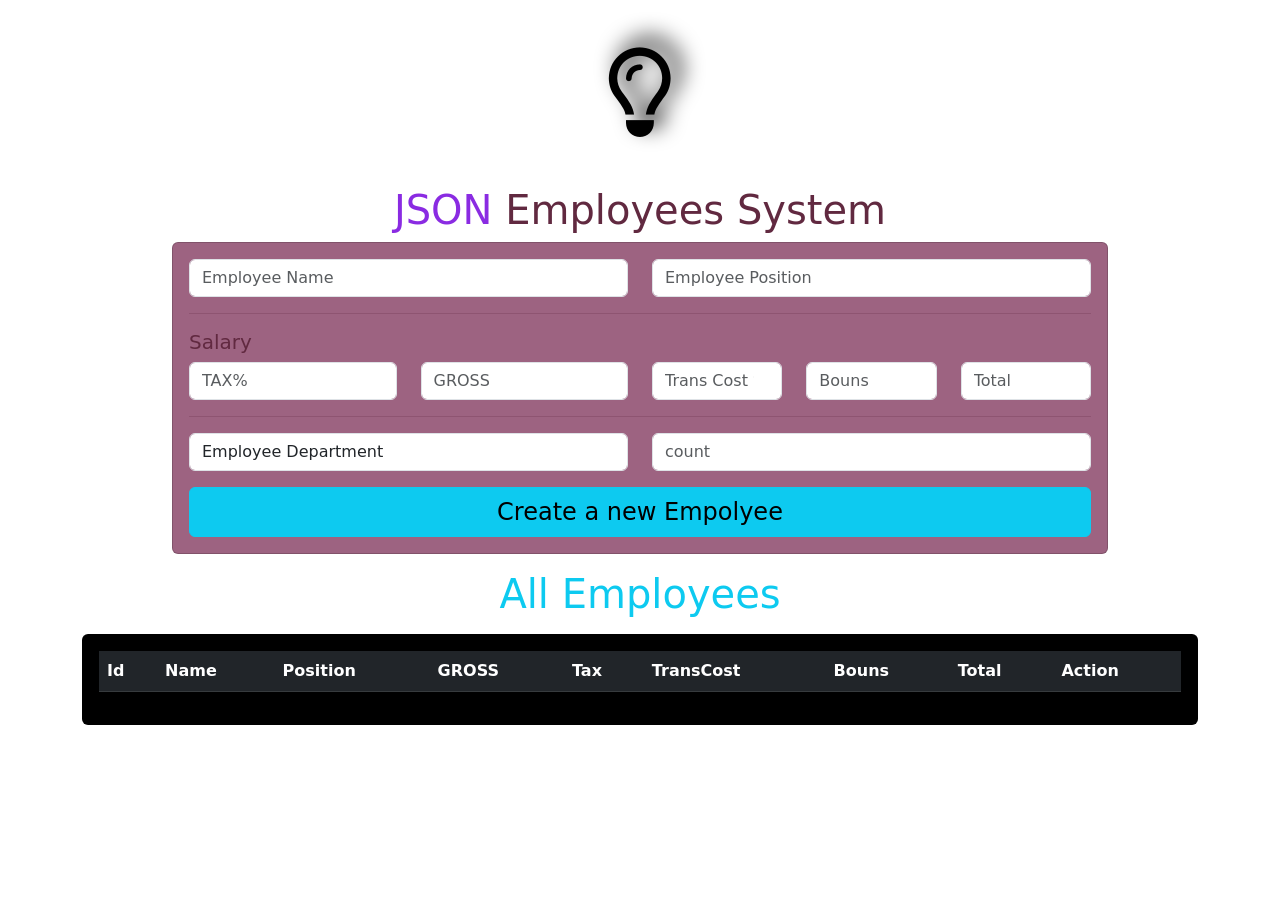
<file: index.html>
<!DOCTYPE html>
<html lang="en">
<head>
    <meta charset="UTF-8">
    <meta name="viewport" content="width=device-width, initial-scale=1.0">
    <link rel="stylesheet" href="https://cdnjs.cloudflare.com/ajax/libs/font-awesome/6.4.2/css/all.min.css" integrity="sha512-z3gLpd7yknf1YoNbCzqRKc4qyor8gaKU1qmn+CShxbuBusANI9QpRohGBreCFkKxLhei6S9CQXFEbbKuqLg0DA==" crossorigin="anonymous" referrerpolicy="no-referrer" />
    
    <link rel="stylesheet" href="./css/bootstrap.css">
    <link rel="stylesheet" href="style.css">
    <title>To Do List</title>
</head>
<body class="" style="height: 100vh;font-family: system-ui, -apple-system, BlinkMacSystemFont, 'Segoe UI', Roboto, Oxygen, Ubuntu, Cantarell, 'Open Sans', 'Helvetica Neue', sans-serif;">
    <div class="above container text-center">
        <!-- <button> -->
            <i id="btnIcon" class="fa-regular fa-lightbulb mt-5 text-secondary iconBlack text-black" style="font-size:90px;"></i>
        <!-- </button> -->
        <!-- <i class="fas fa-3x fa-heart "></i> -->

    </div>
    <div class="container col-md-9 mt-5">
        <h1 class="text-center" style="color: #612940;"><span style="color: blueviolet;">JSON </span>Employees System</h1>
        <div class="card style1">
            <div class="card-body">
                <div class="row">
                    <div class="col-md-6">
                        <div class="form-group">
                            <input type="text" id="name" placeholder="Employee Name" class="form-control">
                        </div>
                    </div>
                    <div class="col-md-6">
                        <div class="form-group">
                            <input type="text" id="Position" placeholder="Employee Position" class="form-control">
                        </div>
                    </div>
                </div>
                <hr>
                
                <h5>Salary</h5>
                <div class="row" id="inputSalary">
                    <div class="col-md-3">
                        <div class="form-group">
                            <input type="number" placeholder="TAX%" class="form-control">
                        </div>
                    </div>
                    <div class="col-md-3">
                        <div class="form-group">
                            <input type="number" placeholder="GROSS" class="form-control">
                        </div>
                    </div>
                    <div class="col-md-2">
                        <div class="form-group">
                            <input type="number" placeholder="Trans Cost %" class="form-control">
                        </div>
                    </div>
                    <div class="col-md-2">
                        <div class="form-group">
                            <input type="number" placeholder="Bouns"class="form-control">
                        </div>
                    </div>
                    <div class="col-md-2">
                        <div class="form-group">
                            <input type="number" placeholder="Total"class="form-control" readonly>
                        </div>
                    </div>
                </div>
                <hr>
                <div class="row">
                    <div class="col-md-6" id="col_department">
                       <div class="form-group">
                        <select type="text" class="form-control" id="department">
                            <option selected disabled>Employee Department</option>
                            <option value="HR">HR</option>
                            <option value="Sales">Sales</option>
                            <option value="Information System">Information System</option>
                            <option value="Programmer">Programmer</option>
                        </select>
                       </div>
                    </div>
                    <div class="col-md-6">
                        <div class="form-group">
                         <input type="number" id="count" class="form-control" placeholder="count">
                        </div>
                     </div>
                   
                </div>
                <div class="d-grid">
                    <button class="btn btn-info fs-4 mt-3" id="btnCreate">Create a new Empolyee</button>
                </div>

            </div>
        </div>
    </div>
    <h1 class="text-center mt-3 mb-3 text-info" id="This">All Employees</h1>
    <div class="container col-md-12">
        <div class="card dark">
            <div class="d-grid">
                <button class="btn btn-danger" id="deleteAllBtn">Delete All Elements <span id="spanCounterTask"></span></button>
            </div>
            <div class="card-body">
                <table class="table table-dark" id="ourTable">
                    <tr id="_first">
                        <th>Id</th>
                        <th>Name</th>
                        <th>Position</th>
                        <th>GROSS</th>
                        <th>Tax</th>
                        <th>TransCost</th>
                        <th>Bouns</th>
                        <th>Total</th>
                        <th colspan="2">Action</th>

                    </tr>
                    <tbody id="tbody">
                            
                    </tbody>
                </table>
            </div>
        </div>


    </div>


    <script src="./js/bootstrap.js"></script>
    <script src="main.js"></script>
</body>
</html>
</file>
<file: style.css>
body{
    transition: all .8s;
}
.style1
{
    background-color:#9d6381;
    color:#612940;
}
.dark{
    background-color:#cecccc;
}
.none{
    display: none;
}
.block{
    display: block;
}
#tbody i{
    font-size: 25px;
    cursor: pointer;
}
/* .shadowBlack{
    color:#c00000 ;
    text-shadow: 200px 200px 100px 100px red;
} */
.iconBlack {
    color: white;
    text-shadow: 10px -10px 22px rgba(0, 0, 0, 1);
    
    cursor: pointer;
    transition: .6s;
}
.iconBlack:hover{
    transform: scale(1.2);
}
.iconWhite{
    /* color: white; */
    text-shadow: 10px -10px 22px yellow;
    cursor: pointer;
    transition: .6s;
}
.iconWhite:hover{
    transform: scale(1.2);
}
.dark{
    background-color: black;
    color: white;
}
</file>
